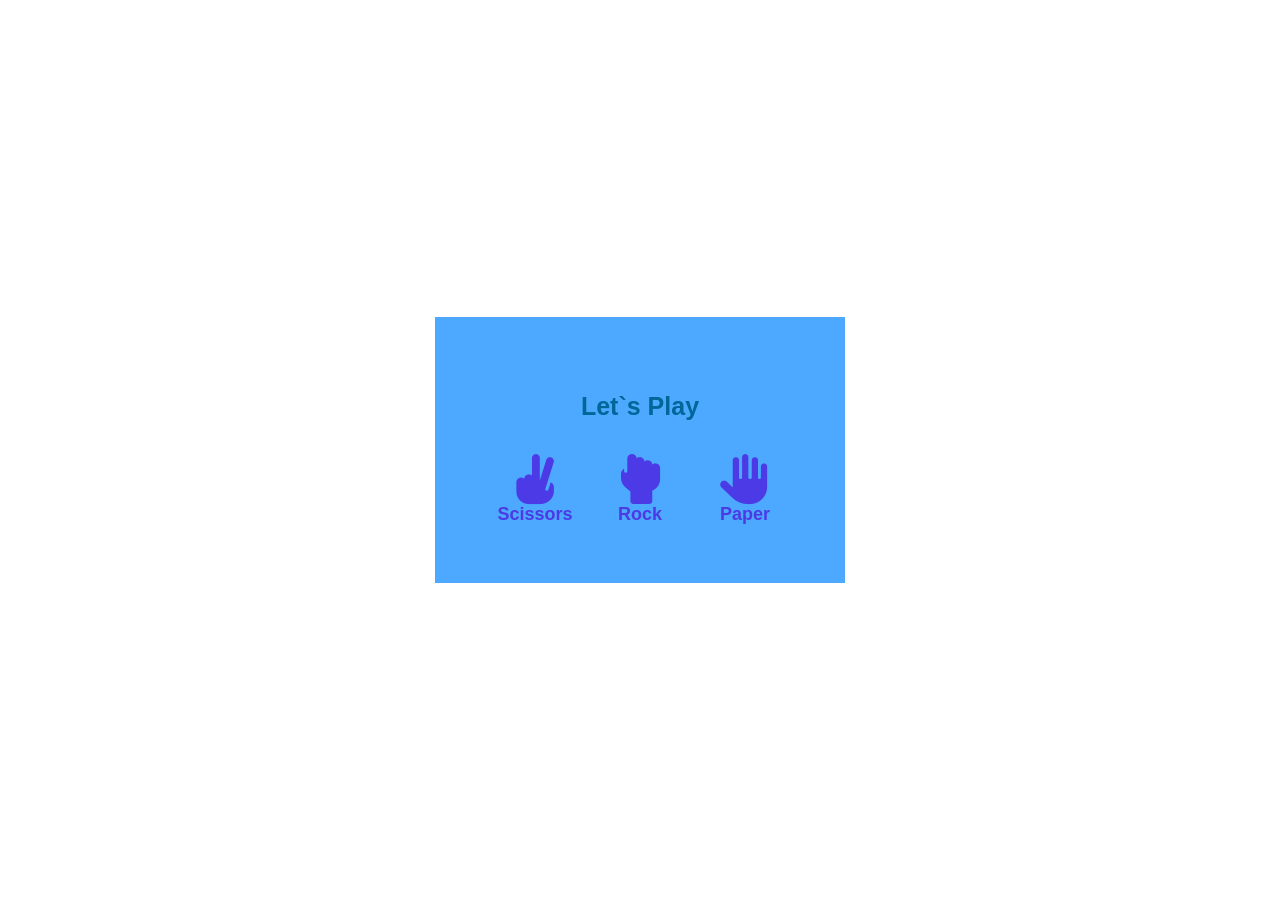
<file: index.html>
<!DOCTYPE html>
<html lang="en">
<head>
    <meta charset="UTF-8">
    <meta name="viewport" content="width=device-width, initial-scale=1.0">
    <title>Hand</title>
    <link rel="stylesheet" href="css/all.min.css">
    <link rel="stylesheet" href="css/main.css">
</head>
<body>
    
<!-- <i class="fa-thin fa-hand-back-fist"></i> -->
<!-- <i class="fa-thin fa-hand"></i> -->


    <div class="container">
        <div class="competing-place">
            <span class="one"><i></i></span>
            <span class="two"><i></i></span>
            <!-- <span class="two"><i class="fa-solid fa-hand-scissors fa-flip-horizontal"></i></span> -->
        </div>
        <span class="status active">Let`s Play</span>
        <ul>
            <li data-num="1" id="1"><i class="fa-solid fa-hand-scissors fa-rotate-90"></i> <span>scissors</span></li>
            <li data-num="2" id="2"><i class="fa-solid fa-hand-back-fist"></i> <span>rock</span></li>
            <li data-num="3" id="3"><i class="fa-solid fa-hand"></i> <span>paper</span></li>
        </ul>
    </div>


    
    <script src="js/main.js"></script>
</body>
</html>
</file>
<file: css/main.css>
*, *::after, *::before{
    box-sizing: border-box;
    padding: 0;
    margin: 0;
}
body{
    font-family: tahoma, Arial;
    height: 100vh;
    width: 100%;
    display: grid;
    place-content: center;
    text-align: center;
    gap: 25px;
}
.container{
    display: flex;
    flex-direction: column;
    background-color:rgba(0, 133, 255, 0.7) ;
    padding: 50px;
}
@media (max-width:500px) {
    .container{
        padding: 15px;
    }
}
.container .competing-place{
    display: flex;
    width: 100%;
    justify-content: center;
    gap: 18px;
}
.container .competing-place .two{
    color: red !important;
}
.container .competing-place .two > .fa-solid:not(.fa-hand-scissors){
    position: relative;
    transform: rotate(-90deg) rotateY(180deg);
}
.container .competing-place i {
    opacity: 1 !important;
}
.container .status {
    margin: 25px auto;
    font-size: 25px;
    font-weight: bold;
    position: relative;
    color: #006798;
}
.container .wait::after{
    position: relative;
    content: "";
    animation: points 1s infinite linear;
}
ul{
    display: grid;
    grid-template-columns: repeat(3, 100px);
    column-gap: 5px;
    text-align: center;
    list-style: none;
}
ul li{
    text-transform: capitalize!important;
    padding: 8px;
    font-size: 18px;
    font-weight: 600;
    text-align: center;
    color: #4b0cdb;
    cursor: pointer;
    opacity: 0.7;
    transition: 0.2s linear ;
}
@media (max-width:500px) {
    ul{
        grid-template-columns: repeat(3, 60px);
    }
    ul li{
        font-size: 11px !important;
    }
    i{
        font-size: 22px !important;
    }
    .status{
        margin: 10px auto !important;
        font-size: 17px !important;
        font-weight: bold;
        position: relative;
        color: #006798;
    }
}
ul li span{
    margin-top: 70px;
}
li:hover{
    opacity: 1;
}
i, ul li i{
    font-size: 50px;
    color: #4b0cdb;
}
.active{
    opacity: 1;
}
@keyframes points {
    20%{
        content: ".";
    }
    40%{
        content: "..";
    }
    60%{
        content: "...";
    }
    80%{
        content: "..";
    }
    100%{
        content: ".";
    }
}
</file>
